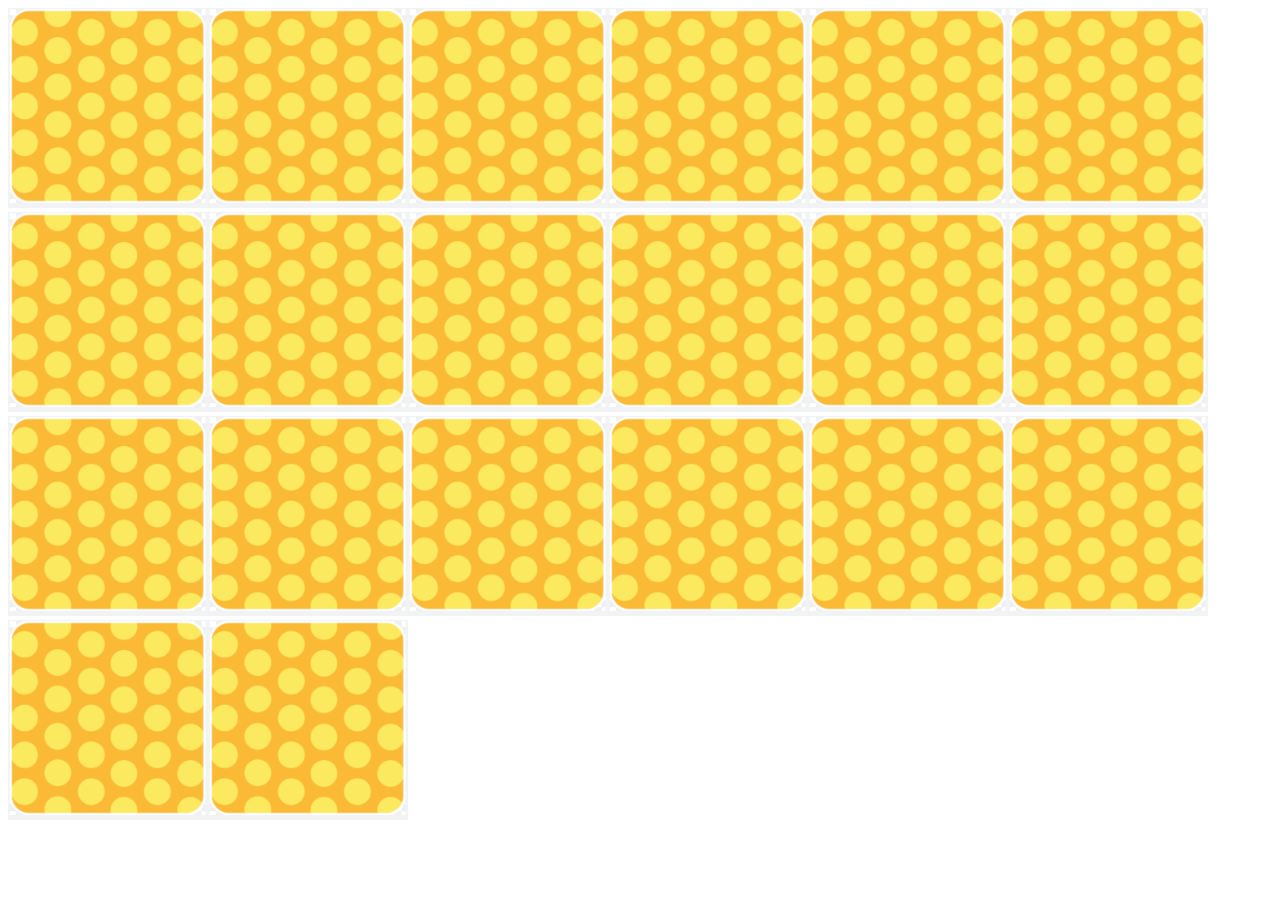
<file: memory/index.html>
<!DOCTYPE html>

<html lang="en">
    <head>
        <meta charset="UTF-8">
        <title>Memory 6</title>
        <link rel="stylesheet" src="memory.css">
    </head>

    <body>
        <div id="buttons"></div>
        <div id="images"></div>
        <script src="memory.js"></script>
    </body>
</html>
</file>
